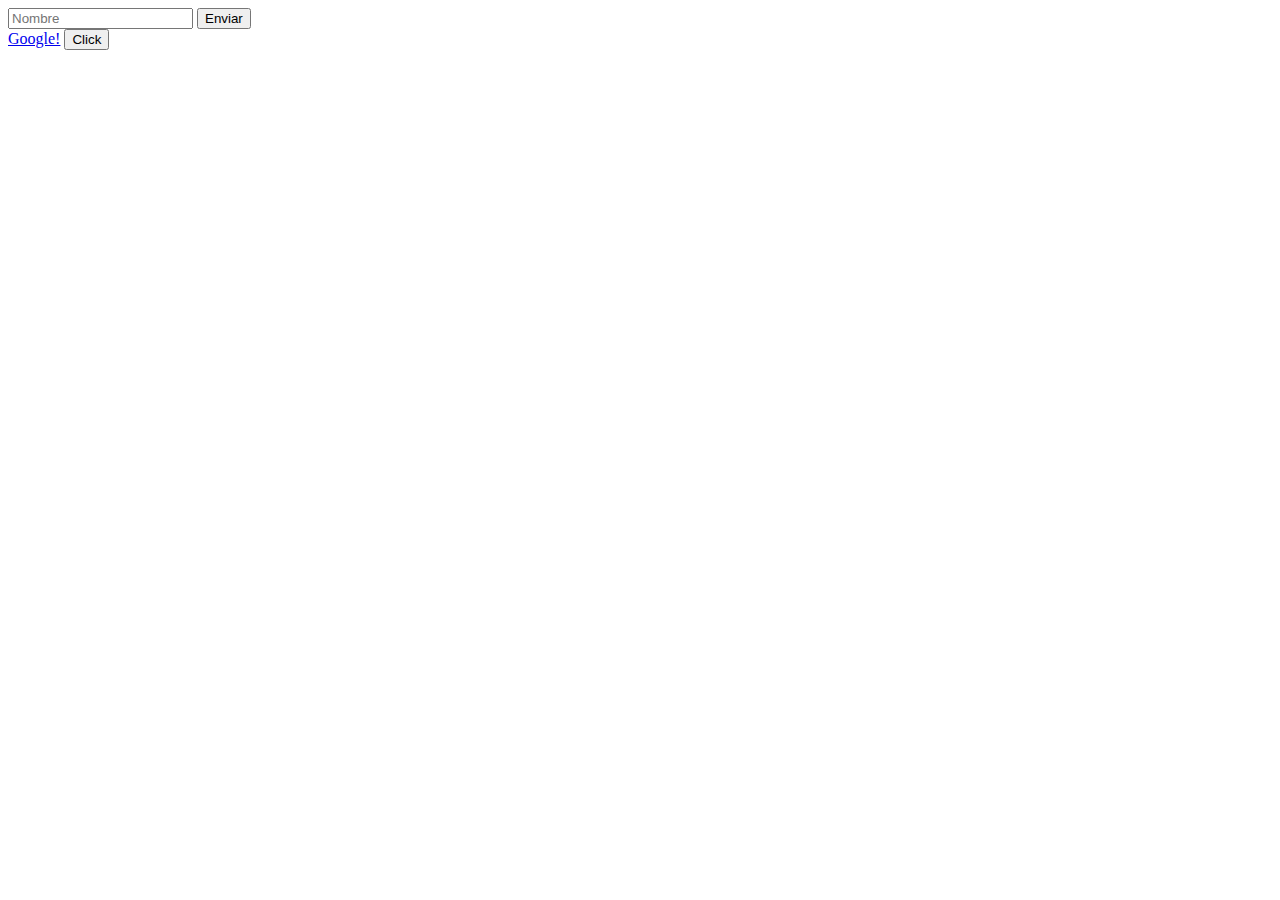
<file: Clase 02/index.html>
<!DOCTYPE html>
<html lang="en">
<head>
    <meta charset="UTF-8">
    <meta name="viewport" content="width=device-width, initial-scale=1.0">
    <link rel="stylesheet" href="style.css">
    <title>Document</title>
</head>
<body>
    <!-- <ul></ul> -->
    <form>
        <input type="text" id="nombre" placeholder="Nombre">
        <button>Enviar</button>
    </form>


    <a href="http://google.com">Google!</a>
    <button id="boton">Click</button>
    <script src="script.js"></script>
</body>
</html>
</file>
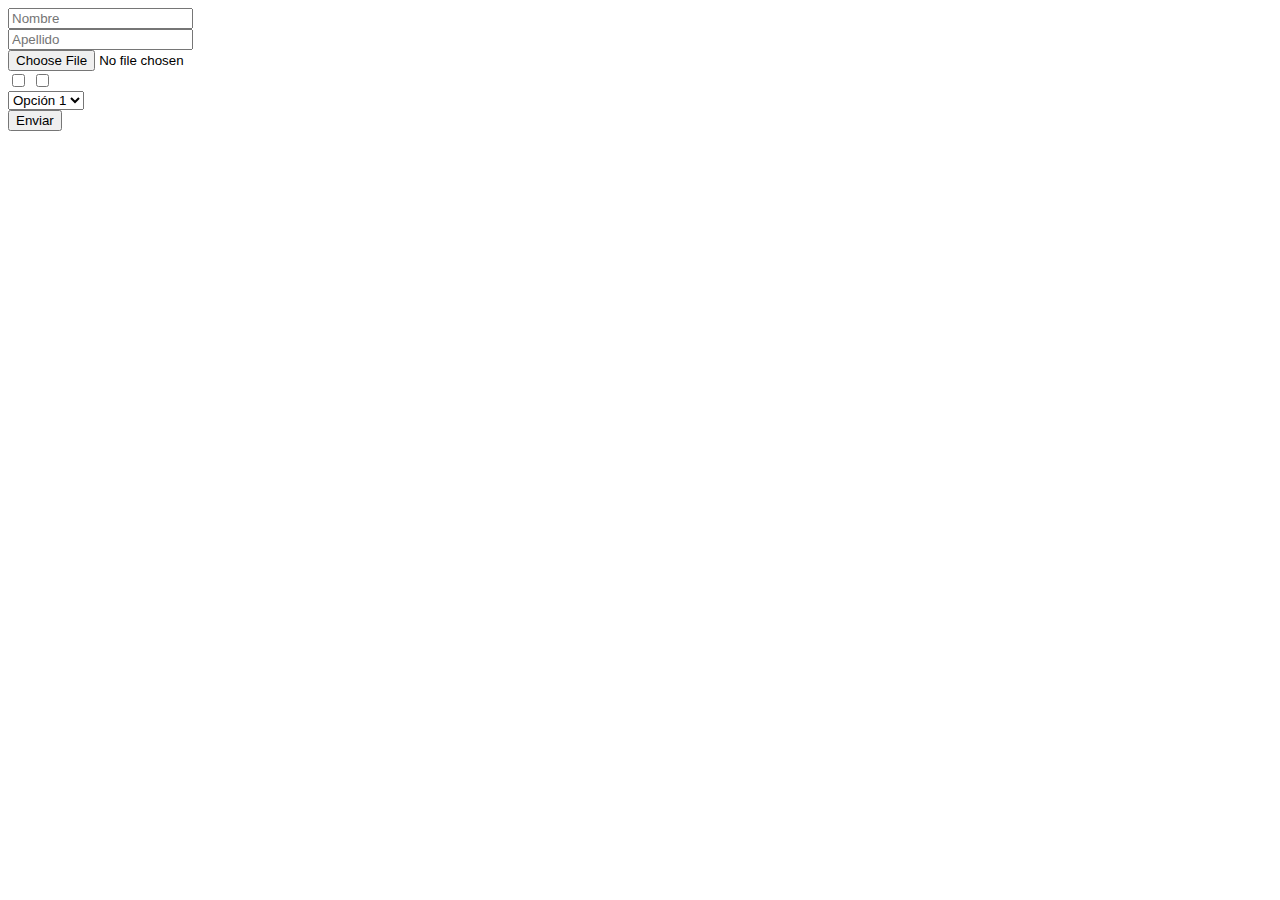
<file: Clase 03/index.html>
<!DOCTYPE html>
<html lang="en">
<head>
    <meta charset="UTF-8">
    <meta name="viewport" content="width=device-width, initial-scale=1.0">
    <title>Document</title>
</head>
<body>
    <form>
        <div>
            <input type="text" id="nombre" placeholder="Nombre">
        </div>
        <div>
            <input type="text" id="apellido" placeholder="Apellido">
        </div>
        <div>
            <input type="file" id="archivo">
        </div>
        <div>
            <input type="checkbox" id="opcion_uno" value="Opcion 1">
            <input type="checkbox" id="opcion_dos" value="Opcion 2">
        </div>
        <div>
            <select id="opciones">
                <option value="1">Opción 1</option>
                <option value="2">Opción 2</option>
                <option value="3">Opción 3</option>
            </select>
        </div>
        <button >Enviar</button>
    </form>
    <script src="script.js"></script>
</body>
</html>
</file>
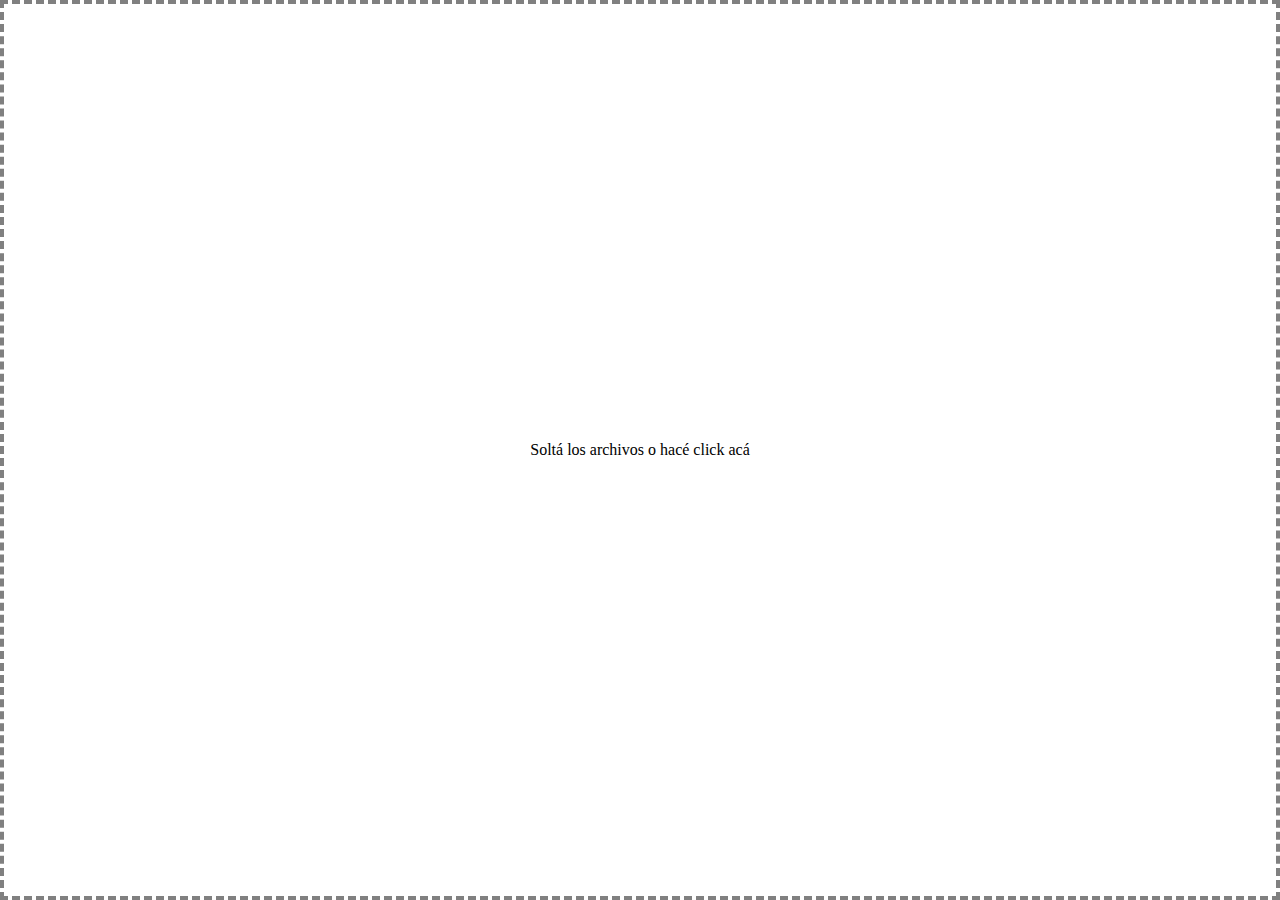
<file: Clase 07/index.html>
<!DOCTYPE html>
<html lang="en">
<head>
    <meta charset="UTF-8">
    <meta name="viewport" content="width=device-width, initial-scale=1.0">
    <title>Document</title>
    <style>
        * {
            margin: 0;
            padding: 0;
            box-sizing: border-box;
        }
        #dropzone{
            border: 4px dashed grey;
            /* view x hight al 100% de la altura de browser */
            height: 100vh;
            display: flex;
        }
        label{
            display: flex;
            width: 100%;
            flex-grow: 1;
            justify-content: center;
            align-items: center;
        }
        input{
            display: none;
        }
    </style>
</head>
<body>
    <div id="dropzone">
        <label for="archivo">
            Soltá los archivos o hacé click acá
        </label>
        <input type="file" id="archivo">
    </div>
    <script src="script.js"></script>
</body>
</html>
</file>
<file: Clase 02/style.css>
.modal{
    position: fixed;
    top: 50%;
    left: 50%;
    transform: translate(-50%, -50%);
    padding: 1em;
    z-index: 99999;
    box-shadow: 0 0 0 1000px rgba(0, 0, 0, 0.4);


}
</file>
